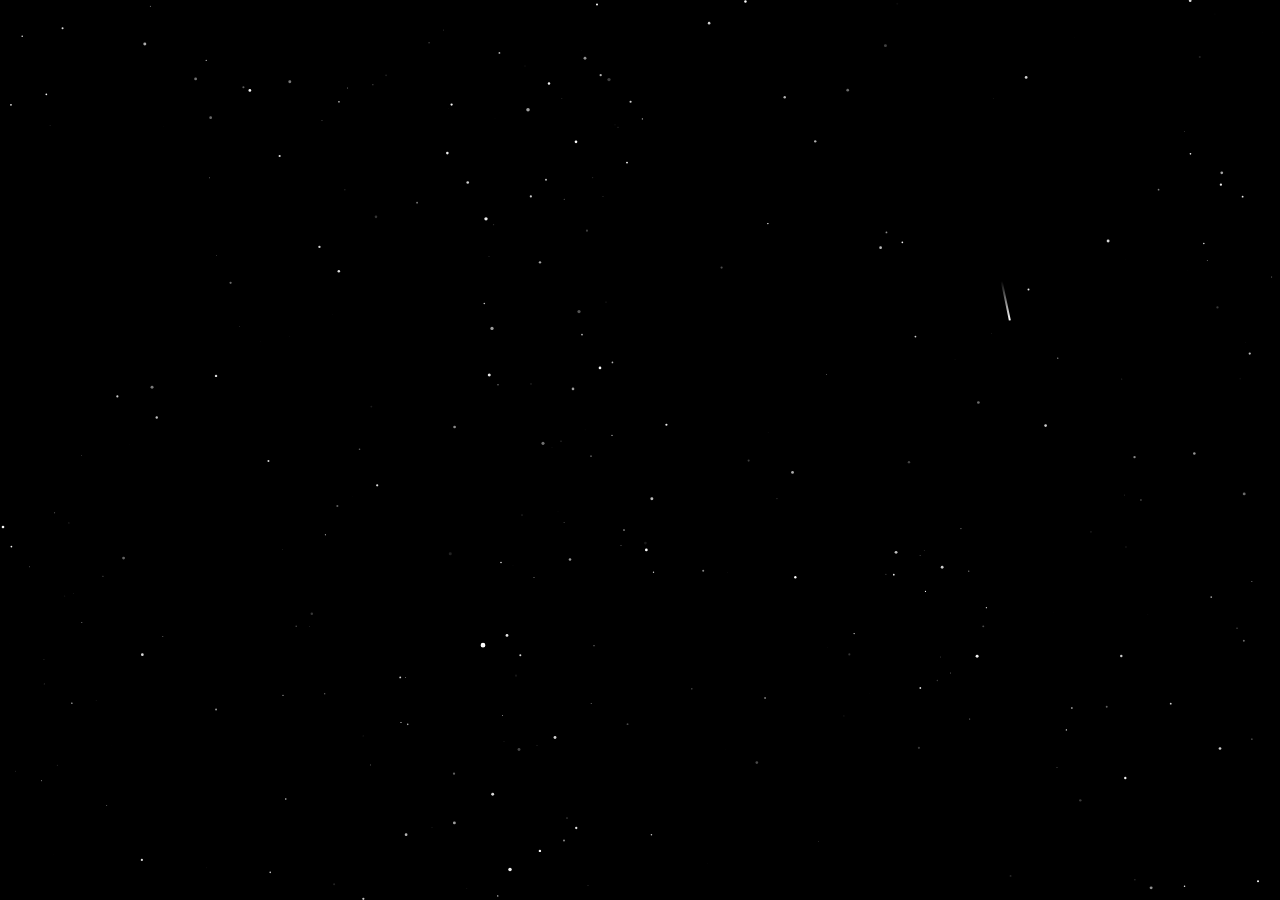
<file: canvas/star/index.html>
<html>
<head>
	<meta name="charset" content="utf-8"></meta>
	<title>ziweiZhang</title>
	<link rel="stylesheet" type="text/css" href="index.css">
</head>
<body>
	<div class="stars-wrap">
		<canvas id="stars">
		</canvas>
	</div>
	<script type="text/javascript" src="../lib/jquery.js"></script>
	<script type="text/javascript" src="star.js"></script>
	</body>
</html>
</file>
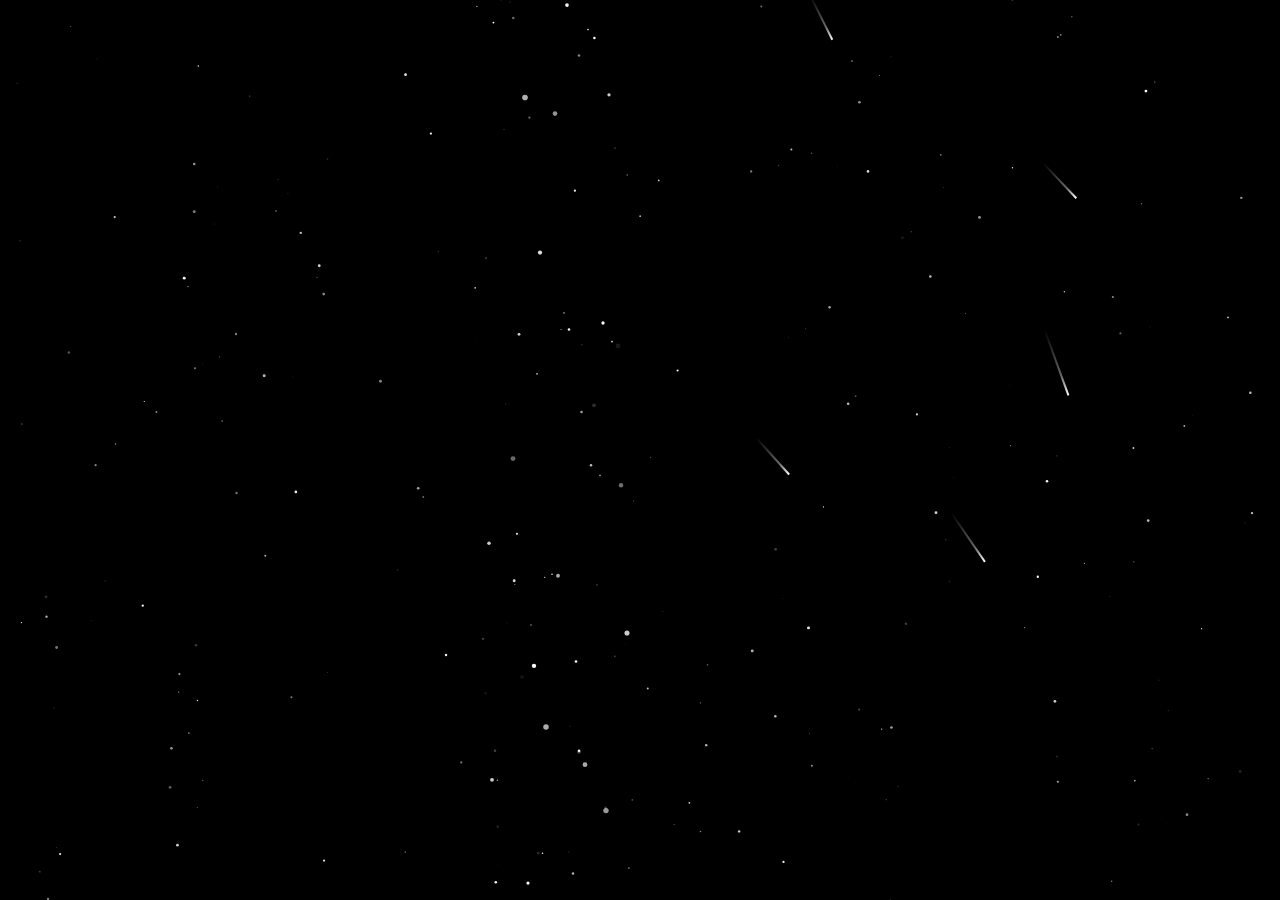
<file: pages/canvas/star/index.html>
<html>
<head>
	<title>小站</title>
	<meta charset="utf-8">
	<link rel="icon" type="image/x-icon" href="/images/logo.png">
	<link rel="stylesheet" type="text/css" href="/css/star.css">
</head>
<body>
	<div class="stars-wrap">
		<canvas id="stars">
		</canvas>
	</div>
	<script type="text/javascript" src="/js/lib/jquery.js"></script>
	<script type="text/javascript" src="/js/star.js"></script>
	</body>
</html>
</file>
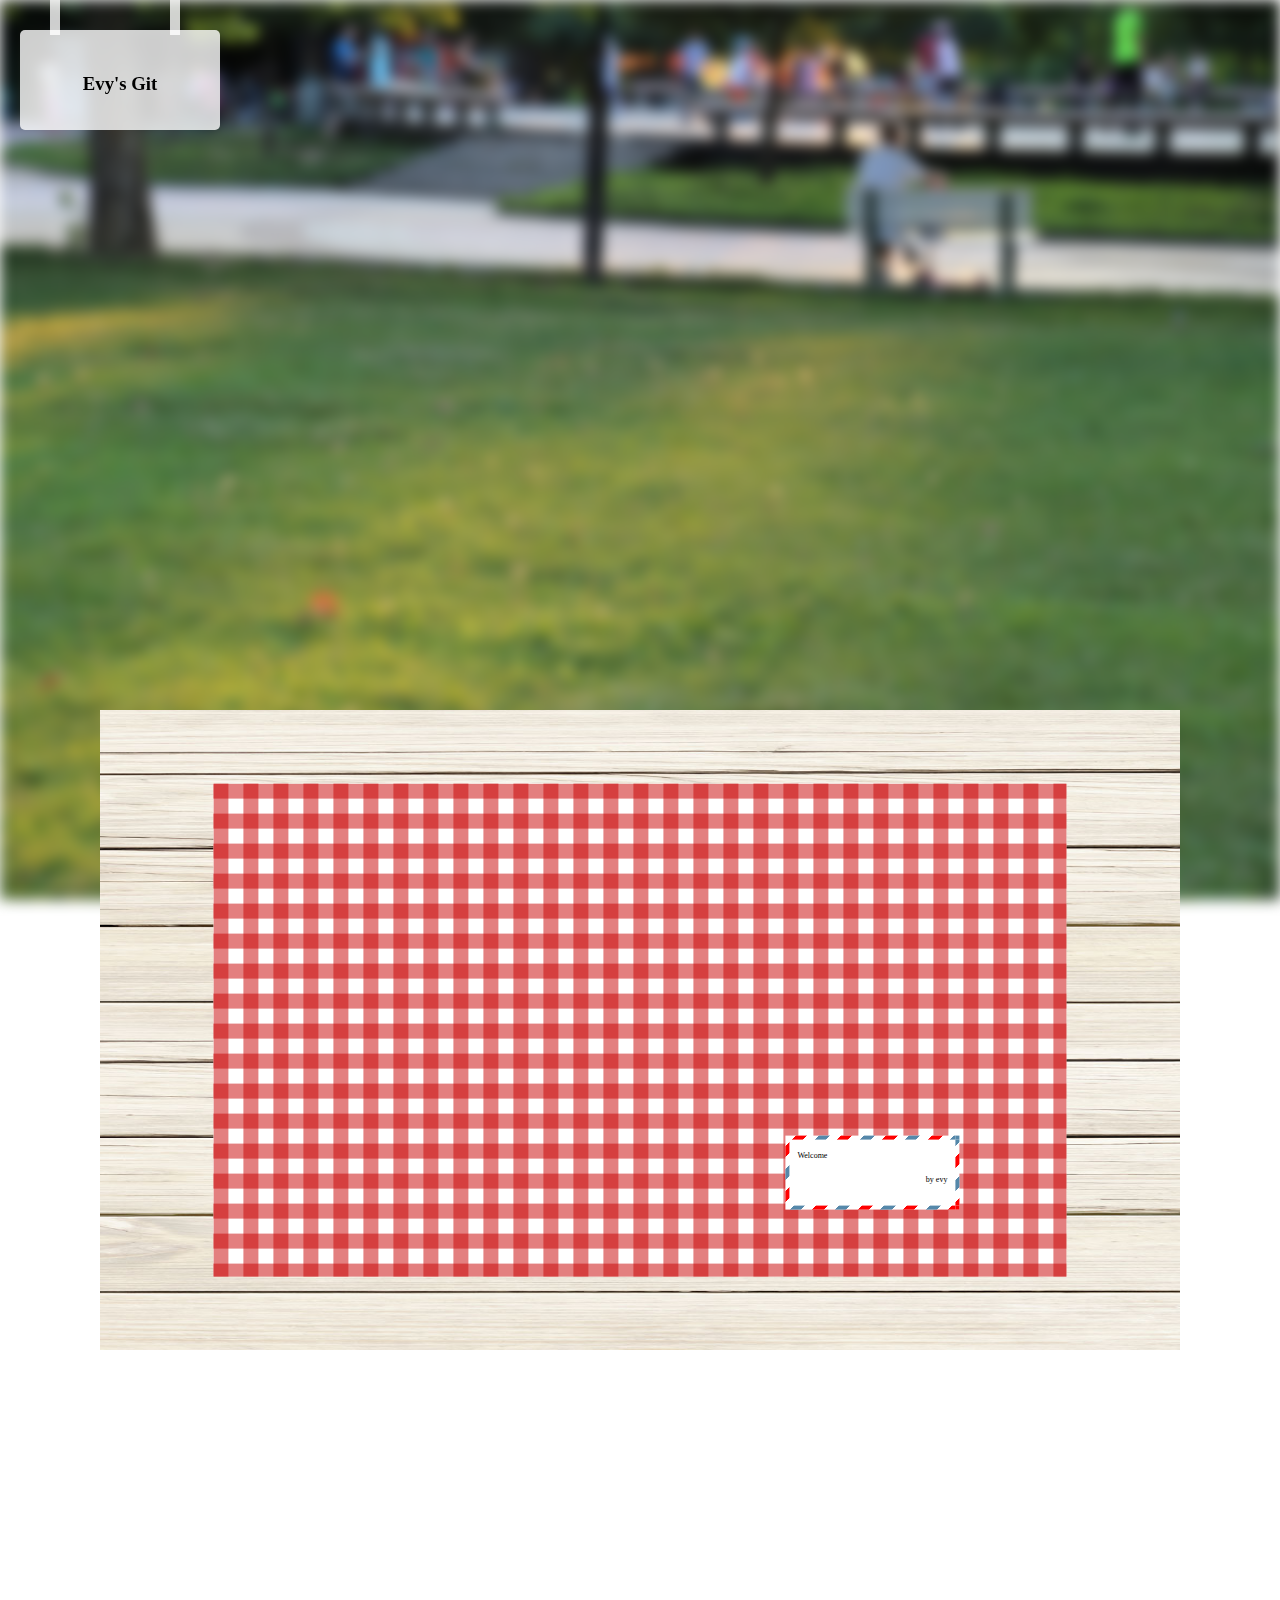
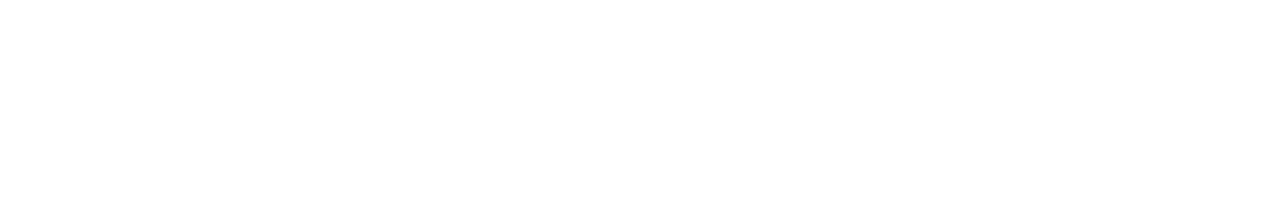
<file: home.html>
<html>
<head>
	<meta name="charset" content="utf-8"></meta>
	<title>ziweiZhang</title>
	<meta charset="utf-8">
	<link rel="stylesheet" type="text/css" href="home.css">
</head>
<body>
	<div class="blur">
		
	</div>
	
	<div id="logo"><h3>Evy's Git</h3></div>
	<div class="wrap">
		<div class="dask">
			<nav>
				<ul class="clearfix">
				  	<li><a href="">CANVAS</a></li>
				  	<li><a href="">CSS3</a></li>
				  	<li><a href="">ABOUT ME</a></li>
				</ul>
			</nav>
			<img class="mtx" src="mtx.png">
			<div id="msg"  title="open it">Welcome<p class="t-right">by evy</p></div>
		</div>
	</div>
	<script type="text/javascript" src="canvas/lib/jquery.js"></script>
	<script type="text/javascript">
		$("#msg").click(function(){
			$(this).toggleClass("big");
		})
	</script>
	</body>
</html>
</file>
<file: canvas/star/index.css>
body{
	margin: 0;
	background-color: #000;
}
a{
	text-decoration: none;
	color: inherit;
}
.wrap{
	margin: o auto;
	padding: 100px;
	width: 90%;
	color: #fff;
}
li{
	line-height: 40px;
}
/*stars*/
.stars-wrap{
	position: absolute;
	width: 100%;
	height: 100%;
}
canvas{
	width: 100%;
	height: 100%;
}
</file>
<file: css/star.css>
body{
	margin: 0;
	background-color: #000;
}
a{
	text-decoration: none;
	color: inherit;
}
.wrap{
	margin: o auto;
	padding: 100px;
	width: 90%;
	color: #fff;
}
li{
	line-height: 40px;
}
/*stars*/
.stars-wrap{
	position: absolute;
	width: 100%;
	height: 100%;
}
canvas{
	width: 100%;
	height: 100%;
}
</file>
<file: home.css>
ul,li{
	margin: 0;
	padding: 0;
	list-style: none;
}
a{
	color: inherit;
	text-decoration: none;
}
body{
	margin: 0;
}
.blur{
	position: fixed;
	top: 0;
	left: 0;
	width: 100%;
	height: 100%;
	background: url(leaf.jpg) no-repeat;
	background-size: 100% 100%;
	-webkit-filter: blur(7px);
}
.wrap{
	position: relative;
	bottom: -640px;
	margin: 70px auto;
	width: 1080px;
	height: 640px;
	background: url(dask.jpg) no-repeat;
	background-size: 100% 100%;
	animation: slideup 0.5s 1s forwards;
}
@keyframes slideup{
	0%{
		bottom: -640px;
	}
	100%{
		bottom: 0;
	}
}
.dask{
	position: absolute;
	top: 50%;
	left: 50%;
	transform: translate(-50%,-50%);
	-webkit-transform: translate(-50%,-50%);
	width: 79%;
	height: 77%;
	background: white;
    background-image: linear-gradient(90deg,rgba(200,0,0,0.5) 50%,transparent 0),
     linear-gradient(rgba(200,0,0,0.5) 50%,transparent 0);
    background-size: 30px 30px;
}
nav{
	margin-top: 30px;
	text-align: center;
}
nav ul{
	display: inline-block;
}
nav li{
	float: left;
	margin-right: 10px;
	position: relative;
	width: 110px;
	height: 100px;
	left: 0;
	top: 0;
	text-transform: uppercase;
}
nav li:nth-last-of-type(1){
	margin-right: 0;
}
nav a{
	position: absolute;
	top: 0;
	right: -900px;
	width: 100px;
    height: 100px;
    display: block;
    background: url(cz.png) no-repeat;
    background-size: 100px 70px;
    text-align: center;
    line-height: 176px;
    font-size: 22px;
    font-weight: bold;
    animation: cznormal 2s 2s forwards;
}
nav li:nth-of-type(1) a{
	animation: cz1 2s 2s forwards;
}
nav li:nth-last-of-type(1) a{
	width: 120px;
	animation: cz2 2s 2.2s forwards;
}
@keyframes cz1{
	0%{
		// background-size: 100px 70px;
	}
	80%{
		top: 0;
		right: 30px;
		background: url(cz.png) no-repeat;
		background-size: 80px 70px;
	}
	100%{
		top: 0;
		right: 0;
		background: url(cz.png) no-repeat;
		background-size: 100px 70px;
	}
}
@keyframes cz2{
	0%{
		// background-size: 100px 70px;
	}
	90%{
		top: 0;
		right: 10px;
		background: url(cz.png) no-repeat;
		background-size: 80px 70px;
	}
	100%{
		top: 0;
		right: 0px;
		background: url(cz.png) no-repeat;
		background-size: 100px 70px;
	}
}
@keyframes cznormal{
	0%{
		// background-size: 100px 70px;
	}
	90%{
		top: 0;
		right: 30px;
		background: url(cz.png) no-repeat;
		background-size: 80px 70px;
	}
	100%{
		top: 0;
		right: 0;
		background: url(cz.png) no-repeat;
		background-size: 100px 70px;
	}
}
nav li:hover{
	animation: skip 0.5s;
}
.mtx{
	position: absolute;
    transform: rotate(120deg);
    -webkit-transform: rotate(120deg);
    width: 500px;
    left: -800px;
    bottom: -400px;
    animation: flower 0.6s 1.5s forwards;
    
}
@keyframes flower{
	100%{
		left: -200px;
		bottom: 0;
	}
}
@keyframes skip{
	50%{
		top:-10px;
		right: 30px;
	}
	100%{
		top:0;
		right: 30px;
	}
}
.clearfix:after{
	content: "";
	display: block;
	clear: both;
}
#logo{
	position: fixed;
	top: 30px;
	left: 20px;
	background: rgba(255,255,255,0.8);
	border-radius: 5px;
	width: 200px;
	height: 100px;
	z-index: 9;
	text-align: center;
	line-height: 70px;
	animation: slidedown1 0.5s forwards,moveLogo 2s 7s infinite linear;
}
#logo:before,#logo:after{
	content: "";
	display: block;
	position: fixed;
	top: -5px;
	left: 50px;
	width: 10px;
	height: 40px;
	background: rgba(255,255,255,0.8);	
	-webkit-animation: slidedown2 0.5s forwards,rotateLogo 2s 7s infinite linear;
	-o-animation: slidedown2 0.5s forwards,rotateLogo 2s 7s infinite linear;
	animation: slidedown2 0.5s forwards,rotateLogo 2s 7s infinite linear;
	transform-origin:center top; 
}
#logo:after{
	left: 170px;
}
@keyframes slidedown1{
	0%{
		top: -200px;
	}
	100%{
		top: 30px;
	}
}
@keyframes slidedown2{
	0%{
		top: -235px;
	}
	100%{
		top: -5px;
	}
}
@keyframes moveLogo{
	0%{
		left: 20px;
	}
	25%{
		left: 10px;
	}
	50%{
		left: 20px;
	}
	70%{
		left: 30px;
	}	
	100%{
		left: 20px;
	}
}
@keyframes rotateLogo{
	0%{
		-webkit-transform:rotate(0);
		transform:rotate(0);
	}
	25%{
		-webkit-transform:rotate(15deg);
		transform:rotate(15deg);
	}
	50%{
		-webkit-transform:rotate(0);
		transform:rotate(0);
	}
	70%{
		-webkit-transform:rotate(-15deg);
		transform:rotate(-15deg);
	}	
	100%{
		-webkit-transform:rotate(0);
		transform:rotate(0);
	}
}
#msg{
	position: absolute;
	right: 20px;
	bottom: 30px;
	width: 300px;
	height: 100px;
	line-height: 2em;
	background: white;
	padding: 1em;
	border: 8px solid transparent;
	border-image: 8 repeating-linear-gradient(-45deg,red 0 ,red 1em,
	transparent 0,transparent 2em,#58a 0,#58a 3em,transparent 0,transparent 4em);
	text-align: left;
	transition: all 0.5s ease;
	transform: scale(0.5);
	transform-origin:center; 
	cursor: pointer;
}
#msg.big{
	transform: scale(1);
}
.t-right{
	text-align: right!important;
}
</file>
